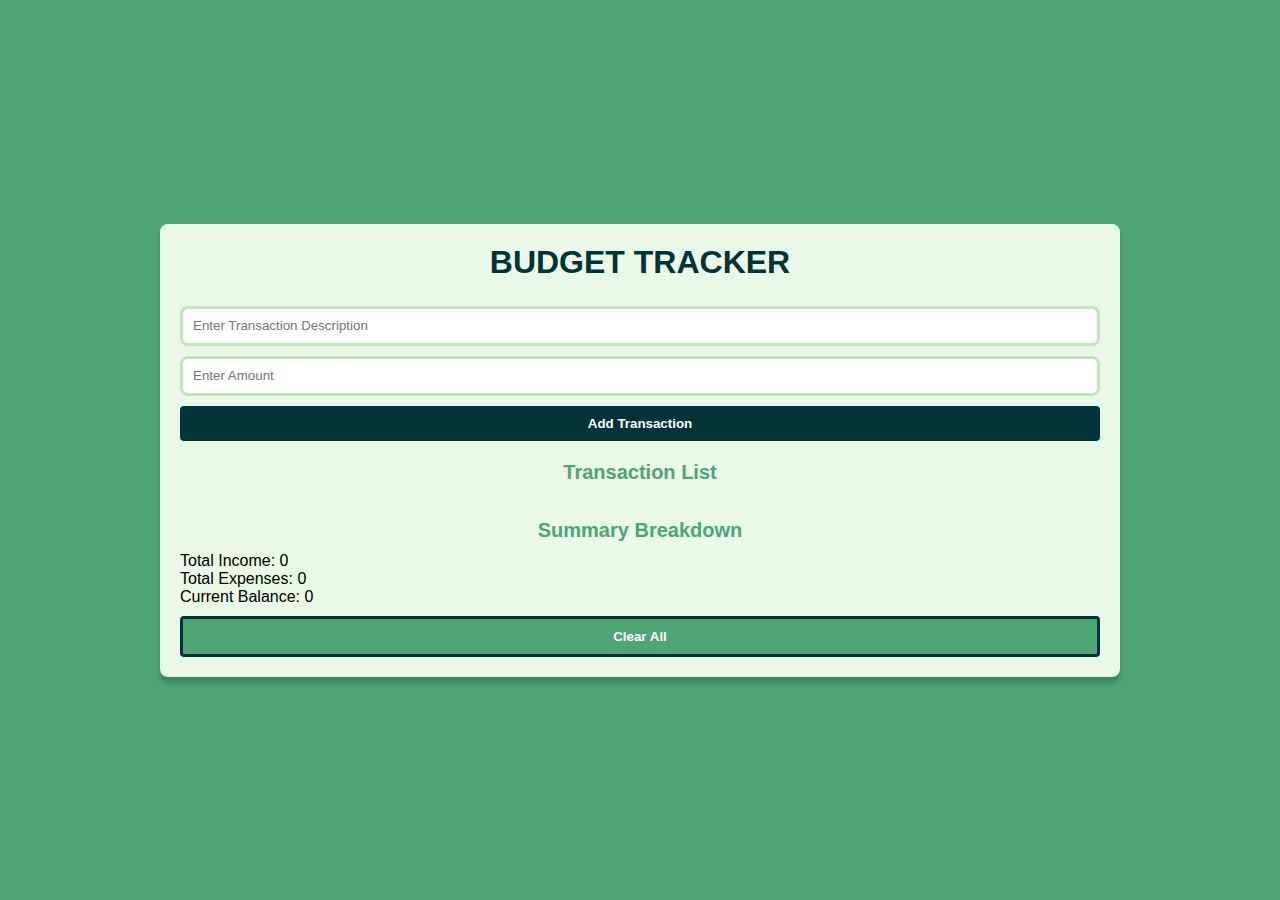
<file: index.html>
<!DOCTYPE html>
<html lang="en">
<head>
    <meta charset="UTF-8">
    <meta name="viewport" content="width=device-width, initial-scale=1.0">
    <link rel="stylesheet" href="./asset/style.css">
    
    <title>Budget Tracker</title>
    
</head>
<body>
    <section>
        <h1>Budget Tracker</h1>
                <!-- Add description of transaction -->
                <div class="add-description"></div>
                    <input type="text" id="descriptionInput" placeholder="Enter Transaction Description">
                </div>

                <!-- Add transaction amount positive for income negative for expenses  -->
                <div class="add-amount">
                    <input type="number" id="amountInput" placeholder="Enter Amount">
                </div>

                <button class="btn" id="addTransactionBtn">Add Transaction</button>

       <!-- Transaction List -->
        <h4>Transaction List</h4>
        <div id="transactionList" class="transaction-list"></div>

        <!-- Summary Breakdown -->
        <h4>Summary Breakdown</h4>
        <p>Total Income: <span id="totalIncome">0</span> </p>
        <p>Total Expenses: <span id="totalExpenses">0</span> </p>
        <p>Current Balance: <span id="currentBalance">0</span> </p>

        <button id="clearAllBtn">Clear All</button>
    </section>

    <script src="./asset/script.js"></script>
    
</body>
</html>
</file>
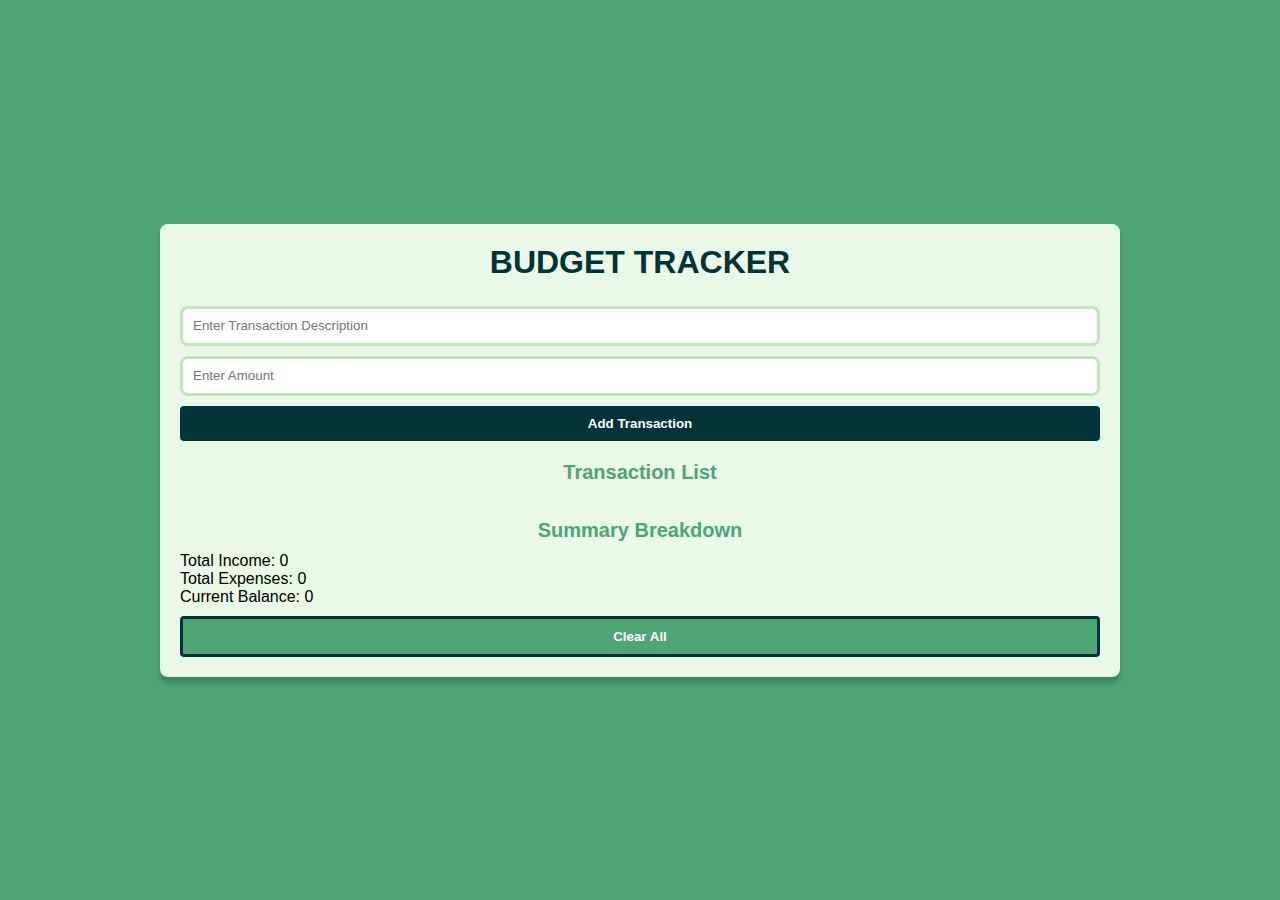
<file: budget.html>
<!DOCTYPE html>
<html lang="en">
<head>
    <meta charset="UTF-8">
    <meta name="viewport" content="width=device-width, initial-scale=1.0">
    <link rel="stylesheet" href="/budget.css">
    
    <title>Budget Tracker</title>
    
</head>
<body>
    <section>
        <h1>Budget Tracker</h1>
                <!-- Add description of transaction -->
                <div class="add-description"></div>
                    <input type="text" id="descriptionInput" placeholder="Enter Transaction Description">
                </div>

                <!-- Add transaction amount positive for income negative for expenses  -->
                <div class="add-amount">
                    <input type="number" id="amountInput" placeholder="Enter Amount">
                </div>

                <button class="btn" id="addTransactionBtn">Add Transaction</button>

       <!-- Transaction List -->
        <h4>Transaction List</h4>
        <div id="transactionList" class="transaction-list"></div>

        <!-- Summary Breakdown -->
        <h4>Summary Breakdown</h4>
        <p>Total Income: <span id="totalIncome">0</span> </p>
        <p>Total Expenses: <span id="totalExpenses">0</span> </p>
        <p>Current Balance: <span id="currentBalance">0</span> </p>

        <button id="clearAllBtn">Clear All</button>
    </section>

    <script src="./budget.js"></script>
    
</body>
</html>
</file>
<file: asset/style.css>
*{
    box-sizing: border-box;
    padding: 0;
    margin: 0;
}

body{
    height: 100vh;
    font-family:  Arial, sans-serif;
    display: flex;
    justify-content: center;
    align-items: center;
    background-color: #4da674;
}

section{
    width: 75%;
    max-width: 80%;
    display: flex;
    flex-direction: column;
    justify-content: center;
    background-color: #eaf8e7;
    box-shadow: 0 6px 5px rgba(0, 0, 0, 0.2);
    padding: 20px;
    border-radius: 8px;
    
}
h1, h4{
    color: #4da674;
    text-align: center;
    font-weight: bold;
}
h1{
    color: #023336;
    padding-bottom: 25px;
    text-transform: uppercase;
}
h4{
    font-size: 20px;
    padding-top: 20px;
    padding-bottom: 10px
}

#descriptionInput, #amountInput{
    width: 100%;
    height: 40px;
    border-radius: 8px;
    border: 3px #c1e6ba solid;
    padding-left: 10px;
    background-color: #ffffff;
    margin-bottom: 10px;

}

.btn, #clearAllBtn {
    background-color: #023336;
    color: #fff;
    padding: 10px 20px;
    border: none;
    border-radius: 4px;
    cursor: pointer;
    font-weight: 700;
}
#clearAllBtn{
    margin-top: 10px;
    background-color: #4da674;
    border: 3px solid #023336;
    color: #fff;
}

.transaction-list{
    margin-bottom: 5px;
}

.transaction-item{
    display: flex;
    justify-content: space-between;
    align-items: center;
    background: #f9f9f9;
    border: 2px solid #ddd;
    border-radius: 5px;
    padding: 10px;
    margin-bottom: 5px;
}

button{
    background-color: white;
    color: #dc3545;
    padding: 5px;
    border-radius: 5px;
    border: 3px solid #dc3545;
}

button:hover{
    cursor: pointer;
}

/* Responsive Design */
@media (max-width: 500px){
    .transaction-item{
        flex-direction: column;
    }
}

@media (max-width: 375px){
    h1{
        font-size: 20px;
    }

    h4{
        font-size: 16px;
    }

    .transaction-item{
        font-size: 15px;
        flex-direction: column;
    }

    p{
        font-size: 15px;
    }
}
</file>
<file: budget.css>
*{
    box-sizing: border-box;
    padding: 0;
    margin: 0;
}

body{
    height: 100vh;
    font-family:  Arial, sans-serif;
    display: flex;
    justify-content: center;
    align-items: center;
    background-color: #4da674;
}

section{
    width: 75%;
    max-width: 80%;
    display: flex;
    flex-direction: column;
    justify-content: center;
    background-color: #eaf8e7;
    box-shadow: 0 6px 5px rgba(0, 0, 0, 0.2);
    padding: 20px;
    border-radius: 8px;
    
}
h1, h4{
    color: #4da674;
    text-align: center;
    font-weight: bold;
}
h1{
    color: #023336;
    padding-bottom: 25px;
    text-transform: uppercase;
}
h4{
    font-size: 20px;
    padding-top: 20px;
    padding-bottom: 10px
}

#descriptionInput, #amountInput{
    width: 100%;
    height: 40px;
    border-radius: 8px;
    border: 3px #c1e6ba solid;
    padding-left: 10px;
    background-color: #ffffff;
    margin-bottom: 10px;

}

.btn, #clearAllBtn {
    background-color: #023336;
    color: #fff;
    padding: 10px 20px;
    border: none;
    border-radius: 4px;
    cursor: pointer;
    font-weight: 700;
}
#clearAllBtn{
    margin-top: 10px;
    background-color: #4da674;
    border: 3px solid #023336;
    color: #fff;
}

.transaction-list{
    margin-bottom: 5px;
}

.transaction-item{
    display: flex;
    justify-content: space-between;
    align-items: center;
    background: #f9f9f9;
    border: 2px solid #ddd;
    border-radius: 5px;
    padding: 10px;
    margin-bottom: 5px;
}

button{
    background-color: white;
    color: #dc3545;
    padding: 5px;
    border-radius: 5px;
    border: 3px solid #dc3545;
}

button:hover{
    cursor: pointer;
}

/* Responsive Design */
@media (max-width: 500px){
    .transaction-item{
        flex-direction: column;
    }
}

@media (max-width: 375px){
    h1{
        font-size: 20px;
    }

    h4{
        font-size: 16px;
    }

    .transaction-item{
        font-size: 15px;
        flex-direction: column;
    }

    p{
        font-size: 15px;
    }
}
</file>
